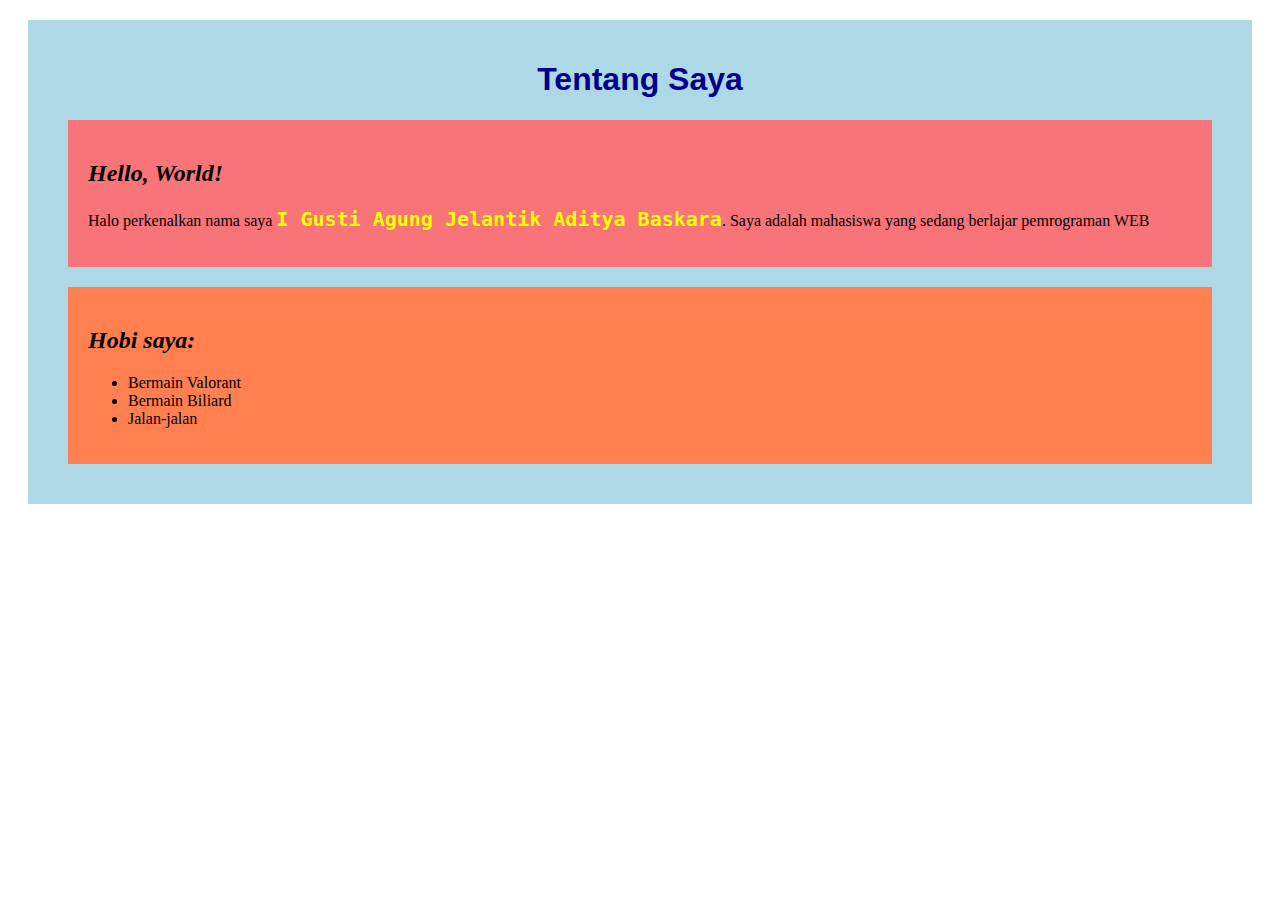
<file: index.html>
<!DOCTYPE html>
<html lang="en">
<head>
    <meta charset="UTF-8">
    <meta name="viewport" content="width=device-width, initial-scale=1.0">
    <title>Document</title>
    <link rel="stylesheet" href="style1.css">
</head>
<body>
<div class="container">
    <h1>Tentang Saya</h1>
    <div class="perkenalan">
        <h2>Hello, World!</h2>
    <p>Halo perkenalkan nama saya <span>I Gusti Agung Jelantik Aditya Baskara</span>. Saya adalah mahasiswa yang sedang berlajar pemrograman WEB</p>
    </div>
    <div class="hobi">
        <h2>Hobi saya: </h2>
    <ul>
        <li>Bermain Valorant</li>
        <li>Bermain Biliard</li>
        <li>Jalan-jalan</li>
    </ul>
    </div>
</div>
</body>
</html>
</file>
<file: style1.css>
h1 {
    text-align: center;
    color: darkblue;
    font-family: 'Gill Sans', 'Gill Sans MT', Calibri, 'Trebuchet MS', sans-serif;
}
.container{
    background-color: lightblue;
    padding: 20px;
    margin:20px;
}
.perkenalan{
    background-color: rgb(248, 116, 120);
    padding: 20px;
    margin:20px;
}
.hobi{
    background-color: coral;
    padding: 20px;
    margin:20px;
}
span{
    color: yellow;
    font-weight: bold;
    font-size: 20px;
    font-family: monospace;
    animation: headerAnimation 3s infinite
}

h2 {
    font-weight: bold;
    font-style: italic;
}

@keyframes headerAnimation {
    0% { color: white; }
    50% { color: yellow; }
    100% { color: white; }
}
</file>
